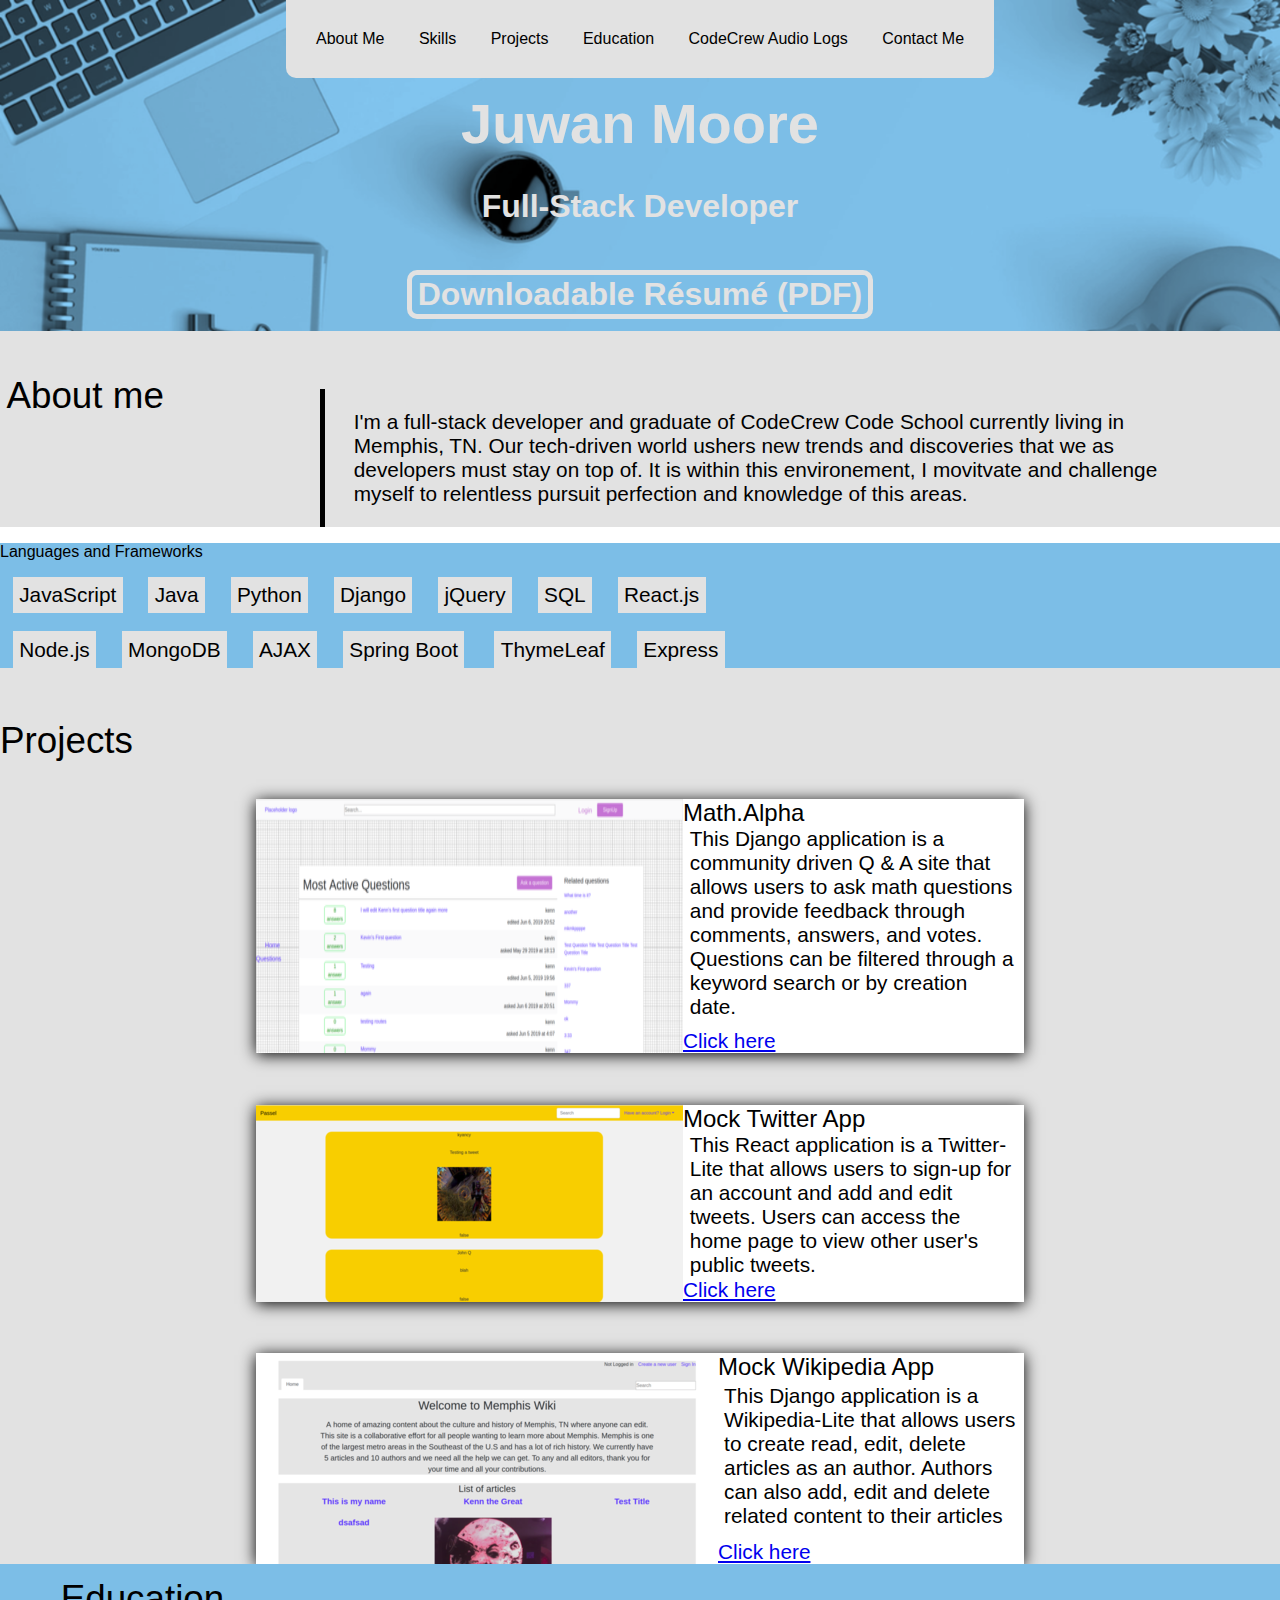
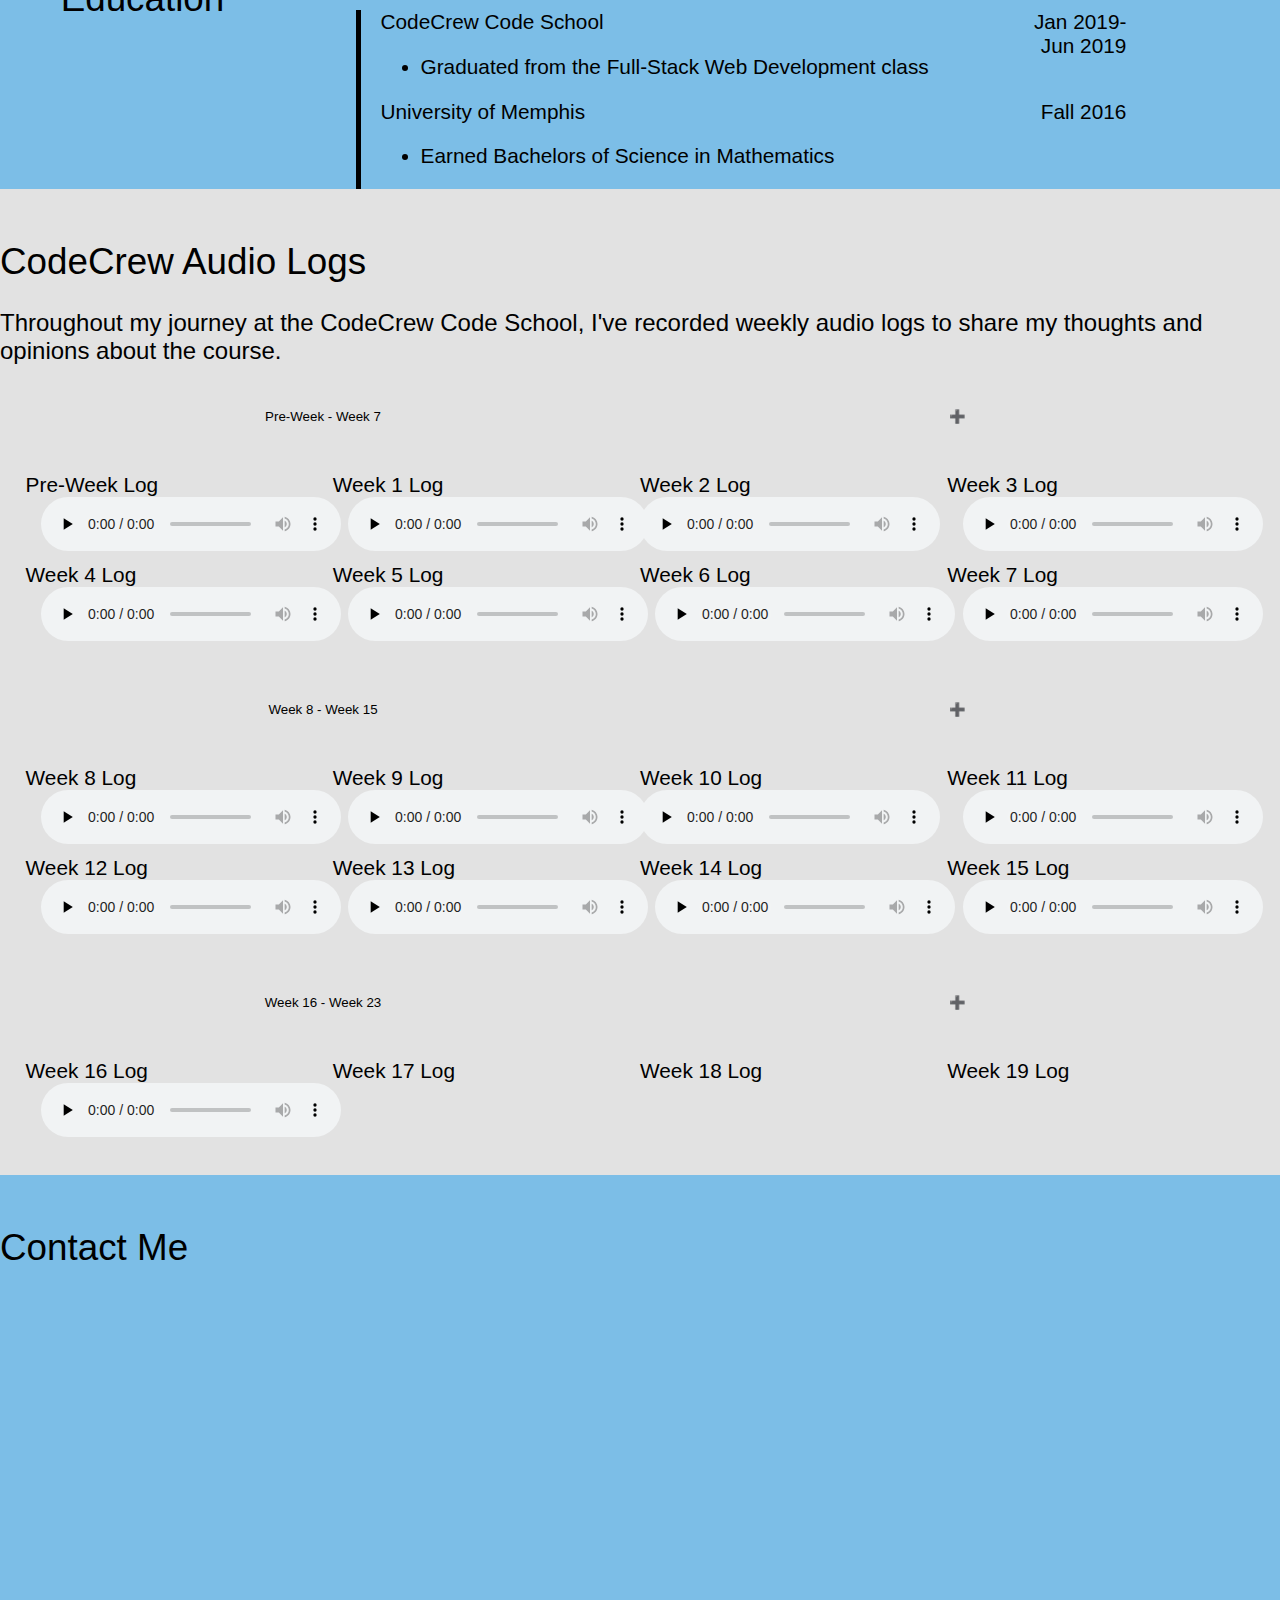
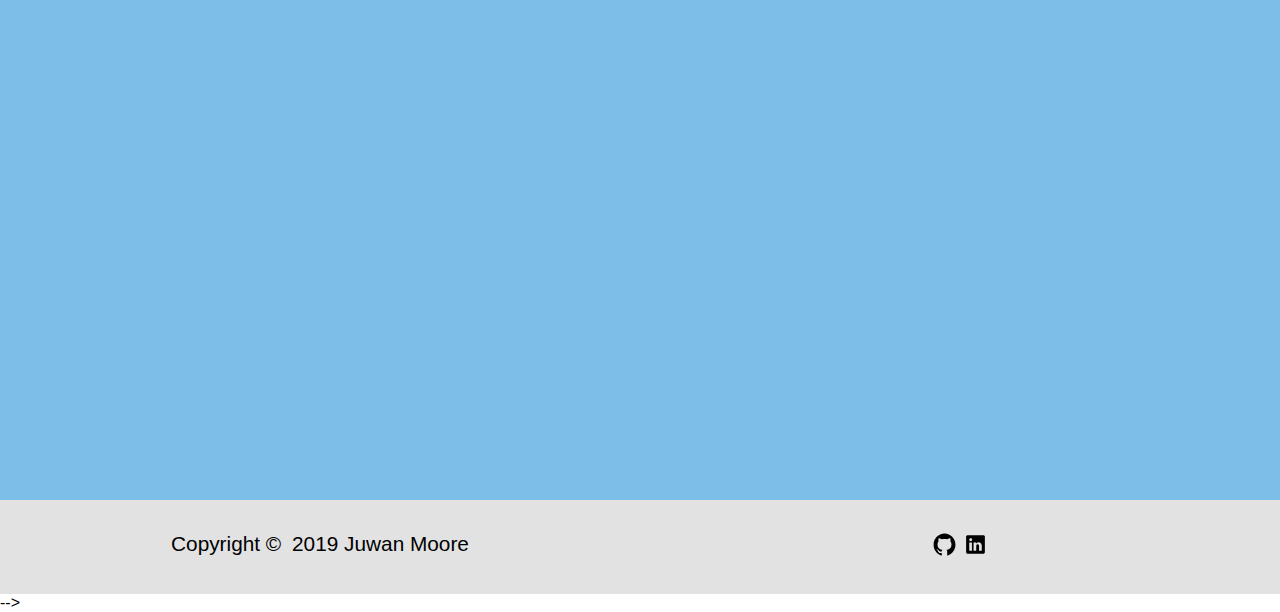
<file: index.html>
<!DOCTYPE html>
<html lang="en">
<head>
    <meta name='viewport' content='width=device-width, initial-scale=1.0' charset="UTF-8">
    <title>Welcome to JuwanMoore.com</title>
    <script src="jquery-3.3.1.min.js"></script>

</head>
<body>
<link rel="stylesheet" href="css/index.css">
<link rel="stylesheet" href="animate.css">
 
<div id="mainPage" className="blue-white">
    <input type ="checkbox" id="hamburger" />
    <label id="hamburgerbox" for="hamburger">
        <div></div>
    </label> 
    <nav class="slideInDown animated" id=navbar>
        
        <div>
            <a href="#AboutMe" id = 'aboutLink'>About Me</a>
            <a href="#Skills" id="skillsLink">Skills</a>
            <a href="#Projects" id = 'projectsLink'>Projects</a>
            <a href="#Education" id='educationLink'>Education</a>
            <a href="#Codecrew" id = "codecrewLink">CodeCrew Audio Logs</a>
            <a href="#Contact" id ='contactLink'>Contact Me</a>
        </div>
    </nav>

        <h1 id="myName" class="zoomIn animated">Juwan Moore</h1>


    <div id="myPosition" class="zoomIn animated">
        <p>Full-Stack Developer</p>
    </div>

        <a id="PDF" href="Juwan%20Moore.pdf" download target="_blank" class="zoomIn animated"><button >Downloadable Résumé (PDF)</button></a>
   
</div>

<div id='AboutMe' class ='layoutAbout blue-white'>
    <p class="aboutmepadding">About me</p>
    <article><p>I'm a full-stack developer and graduate of CodeCrew Code School currently living in Memphis, TN. Our tech-driven world ushers new trends and discoveries that we as developers must stay on top of. It is within this environement, I movitvate and challenge myself to relentless pursuit perfection and knowledge of this areas.</p>
    </article>
</div>
<div id="Skills" class="blue-white">
    <p>Languages and Frameworks</p>
    <span>JavaScript</span><span>Java</span><span>Python</span><span>Django</span><span>jQuery</span><span>SQL</span><span>React.js</span>
    <br/><br/>
    <span>Node.js</span><span>MongoDB</span><span>AJAX</span><span>Spring Boot</span> <span>ThymeLeaf</span><span>Express</span>
</div>
 <div id='Projects' class = 'blue-white'> 
    <p>Projects</p>
    <nav class = ''>
        <nav id='project1'><img class="projectImage" src="MathAlpha.png" alt="An image of the Clicking game">
            <nav class="projectText">
                <nav class='fontProject'>Math.Alpha</nav>
                <nav class="info"> This Django application is a community driven Q & A site that allows users to ask math questions and provide feedback through comments, answers, and votes. Questions can be filtered through a keyword search or by creation date. </nav>


                <nav class="projectMargin"><a class='fontProject' href="http://app3.juwanmoore.com" target= ' _blank'>Click here</a></nav>
            </nav>
        </nav>

        <nav id='project2'><img class="projectImage" src="twitter.png" alt="An image of the Tic-Tac-Toe game">
            <nav class="projectText">
                <nav class='fontProject'>Mock Twitter App</nav>
                <nav class="info"> This React application is a Twitter-Lite that allows users to sign-up for an account and add and edit tweets. Users can access the home page to view other user's public tweets. </nav>
                <nav class=""><a class='fontProject' href="http://app2.juwanmoore.com" target= ' _blank'>Click here</a></nav>
            </nav>
        </nav>
        <nav id='project3'><img class="projectImage" src="Wiki.png" alt="An image of the Wikipedia-Lite Project">
            <nav class="projectText">
                <nav class='fontProject'>Mock Wikipedia App</nav>
                <nav class="info"> This Django application is a Wikipedia-Lite that allows users to create read, edit, delete articles as an author. Authors can also add, edit and delete related content to their articles </nav>
                <nav class="projectMargin"><a class='fontProject' href="http://app1.juwanmoore.com" target= ' _blank'>Click here</a></nav>
            </nav>
        </nav>
    </nav>

</div> 
 <div id="Education" class="blue-white"> 
    <article class="educationGrid">
        <p class="educationTitle">Education</p>
        <nav id="in-gridEd">
            <nav id="codeC">CodeCrew Code School
                <ul>
                    <li>Graduated from the Full-Stack Web Development class</li>
                </ul>
            </nav>

            <nav id="codeDates">Jan 2019-Jun 2019</nav>

        <nav id="UofM">University of Memphis
            <ul>
                    <li> Earned Bachelors of Science in Mathematics</li>
            </ul>
        </nav>
        <nav id="uofmDates">Fall 2016</nav>
    </nav>
    </article>

</div> 
 <div id='Codecrew' class ='blue-white'> <p>CodeCrew Audio Logs</p> 
    <p>Throughout my journey at the CodeCrew Code School, I've recorded weekly audio logs to share my thoughts and opinions about the course.</p>

    <section class="accordion" id="accordionExample">
        <section class="card">
            <section class="card-header light" id="headingOne">
                <h5 class="mb-0">
                    <button class="audio " type="button" data-toggle="collapse" data-target="#collapseOne" aria-expanded="false" aria-controls="collapseOne">
                        <span class="audioWeekGrid"><span class="audioWeek">Pre-Week - Week 7</span><span class="audioSign"></span></span>

                    </button>
                </h5>
            </section>

            <section id="collapseOne" class="collapse" aria-labelledby="headingOne" data-parent="#accordionExample">
                <section class="card-body audioGrid light">
                    <section class="header0">Pre-Week Log</section>
                    <section class="header1">Week 1 Log</section>
                    <section class="header2">Week 2 Log</section>
                    <section class="header3">Week 3 Log</section>
                    <audio class='Alpha spaceBottom' preload="none" controls="">
                        <source src="Coding%20Crew%20Intro%20Vlog.mp3">
                    </audio>
                    <audio class='Week1 spaceBottom' preload="none" controls="">
                        <source src="Week1.mp3">

                    </audio>
                    <audio class='Week2spaceBottom' preload="none" controls="">
                        <source src="Week2.mp3">
                    </audio>
                    <audio class='Week3 spaceBottom' preload="none" controls="">
                        <source src="Week3.mp3">
                    </audio>
                    <section class="header4">Week 4 Log</section>
                    <section class="header5">Week 5 Log</section>
                    <section class="header6">Week 6 Log</section>
                    <section class="header7">Week 7 Log</section>
                    <audio class='Week4 spaceBottom' preload="none" controls>
                        <source src="Week4.mp3">
                    </audio>
                    <audio class='Week5 spaceBottom' preload="none" controls>
                        <source src="Week5.mp3">
                    </audio>
                    <audio class="Week6 spaceBottom" preload="none" controls>
                        <source src="Week6.mp3">
                    </audio>
                    <audio class="Week7 spaceBottom" preload="none" controls>
                        <source src="Week7.mp3">
                    </audio>
                </section>
            </section>
        </section>
        <section class="card">
            <section class="card-header" id="headingTwo">
                <h5 class="mb-0">
                    <button class="audio collapsed" type="button" data-toggle="collapse" data-target="#collapseTwo" aria-expanded="false" aria-controls="collapseTwo">
                        <span class="audioWeekGrid"><span class="audioWeek">Week 8 - Week 15</span><span class="audioSign"></span></span>

                    </button>
                </h5>
            </section>
            <section id="collapseTwo" class="collapse" aria-labelledby="headingTwo" data-parent="#accordionExample">
                <section class="card-body audioGrid light">
                        <section class="header0">Week 8 Log</section>
                        <section class="header1">Week 9 Log</section>
                        <section class="header2">Week 10 Log</section>
                        <section class="header3">Week 11 Log</section>
                        <audio class='Alpha spaceBottom' preload="none" controls="">
                            <source src="Week8.mp3">
                        </audio>
                        <audio class='Week1 spaceBottom' preload="none" controls="">
                            <source src="Week9.mp3">

                        </audio>
                        <audio class='Week2spaceBottom' preload="none" controls="">
                            <source src="Week10.mp3">
                        </audio>
                        <audio class='Week3 spaceBottom' preload="none" controls="">
                            <source src="Week11.mp3">
                        </audio>
                        <section class="header4">Week 12 Log</section>
                        <section class="header5">Week 13 Log</section>
                        <section class="header6">Week 14 Log</section>
                        <section class="header7">Week 15 Log</section>
                        <audio class='Week4 spaceBottom' preload="none" controls>
                            <source src="Week12.mp3">
                        </audio>
                        <audio class='Week5 spaceBottom' preload="none" controls>
                            <source src="Week13.mp3">
                        </audio>
                        <audio class="Week6 spaceBottom" preload="none" controls>
                            <source src="Week14.mp3">
                        </audio>
                    <audio class="Week7 spaceBottom" preload="none" controls>
                        <source src="Week15.mp3">
                    </audio>
                </section>
            </section>
        </section>
        <section class="card">
            <section class="card-header" id="headingThree">
                <h5 class="mb-0">
                    <button class="audio collapsed" type="button" data-toggle="collapse" data-target="#collapseThree" aria-expanded="false" aria-controls="collapseThree">
                        <span class="audioWeekGrid"><span class="audioWeek">Week 16 - Week 23 </span><span class="audioSign"></span></span>

                    </button>
                </h5>
            </section>
            <section id="collapseThree" class="collapse" aria-labelledby="headingThree" data-parent="#accordionExample">
                <section class="card-body audioGrid light">
                    <section class="header0">Week 16 Log</section>
                    <section class="header1">Week 17 Log</section>
                    <section class="header2">Week 18 Log</section>
                    <section class="header3">Week 19 Log</section>
                    <audio class='Alpha spaceBottom' preload="none" controls="">
                        <source src="Week16.mp3">
                    </audio>

                </section>
            </section>
        </section>
    </section>

</div> 
 <div id='Contact' class ='blue-white'><p>Contact Me</p>
    <iframe src="https://docs.google.com/forms/d/e/1FAIpQLSeTIT68oVBhHE6Iqr2RAQX8DV7Uwo6EjMud1h7vPG1St9lQBw/viewform?embedded=true" width="640" height="790" frameborder="0" marginheight="0" marginwidth="0">Loading...</iframe>

</div>
<span class="copyright">
    <span><span>Copyright ©</span><span class="cp-name"> 2019 Juwan Moore</span></span>
    <span>
        <a href="https://github.com/Litterial/" target= ' _blank' ><img class="icon" src="_ionicons_svg_logo-github.svg"/></a>
        <a href="https://www.linkedin.com/in/juwan-moore-37a674b6/" target= ' _blank' ><img class="icon" src="_ionicons_svg_logo-linkedin.svg"/></a>
    </span>
</span>

<a id="scrollUp" href="#mainPage"><img src="resizearrow.png"/></a>
<footer>

</footer> -->

</body>
<script src="index.js"></script>
</html>
</file>
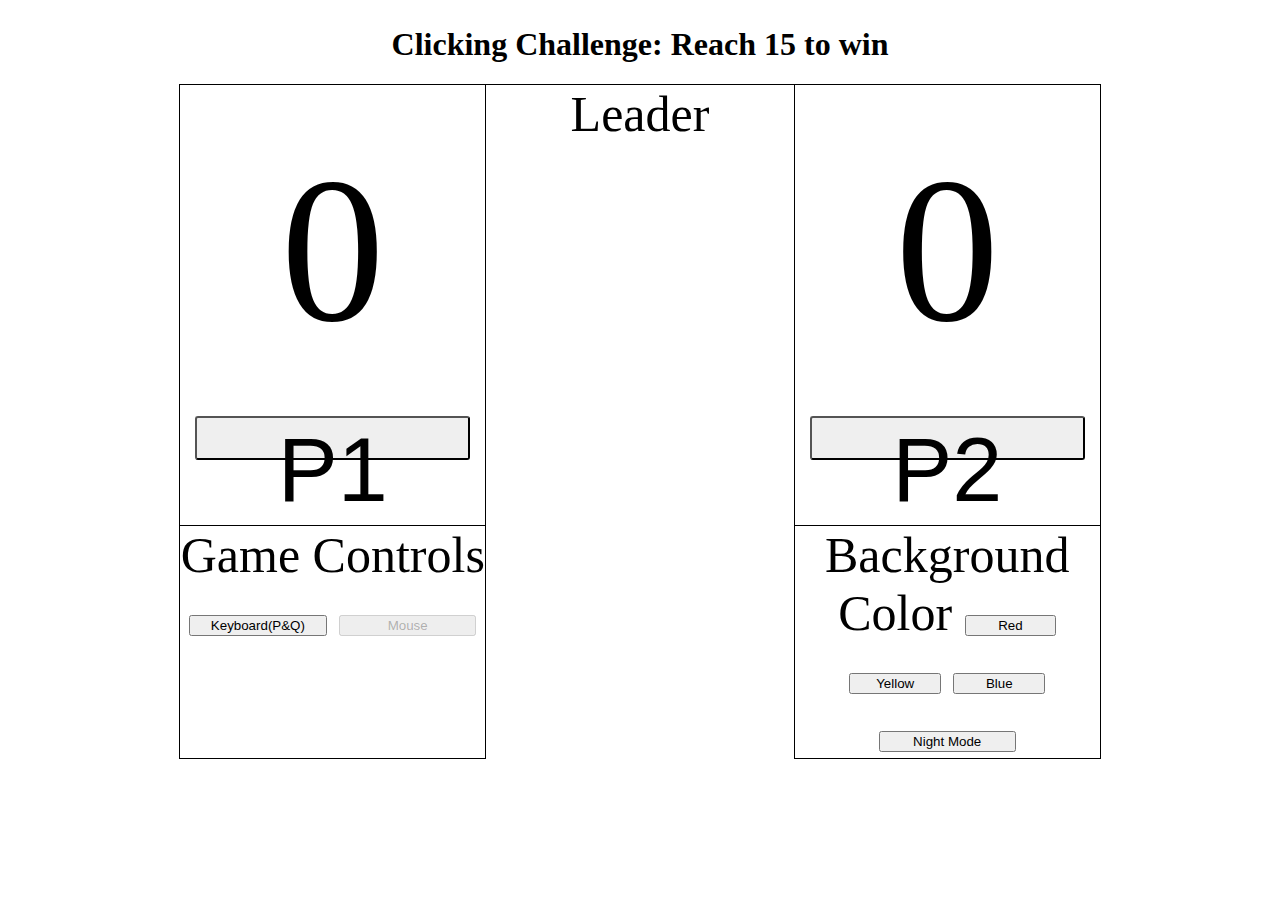
<file: clickingame.html>
<!DOCTYPE html>
<html lang="en">
<head>
    <meta charset="UTF-8">
    <title>Title</title>
    <link rel="stylesheet" href="clickingame.css">
    <script src="jquery-3.3.1.min.js"> </script>
</head>
<body id="backbone">
<h1>Clicking Challenge: Reach 15 to win</h1>

<div class="container">
    <aside><p id="counter1">0</p>
    <button id="inputP1">P1</button>
    </aside>
    <section>Leader
    <p id="score"></p>
    </section>
    <nav><p id="counter2">0</p>
    <button id="inputP2">P2</button>
    </nav>
    <footer> Game Controls
    <button id="keyboard"> Keyboard(P&Q)</button>
        <button id="clicks">Mouse</button>
    </footer>
    <article>Background Color
    <button id="redB">Red</button>
    <button id ="yellowB">Yellow</button>
        <button id ="blueB">Blue</button>
        <button id = 'darkB'>Night Mode</button>
    </article>
</div>
<script src="clickingame.js"></script>
</body>
</html>
</file>
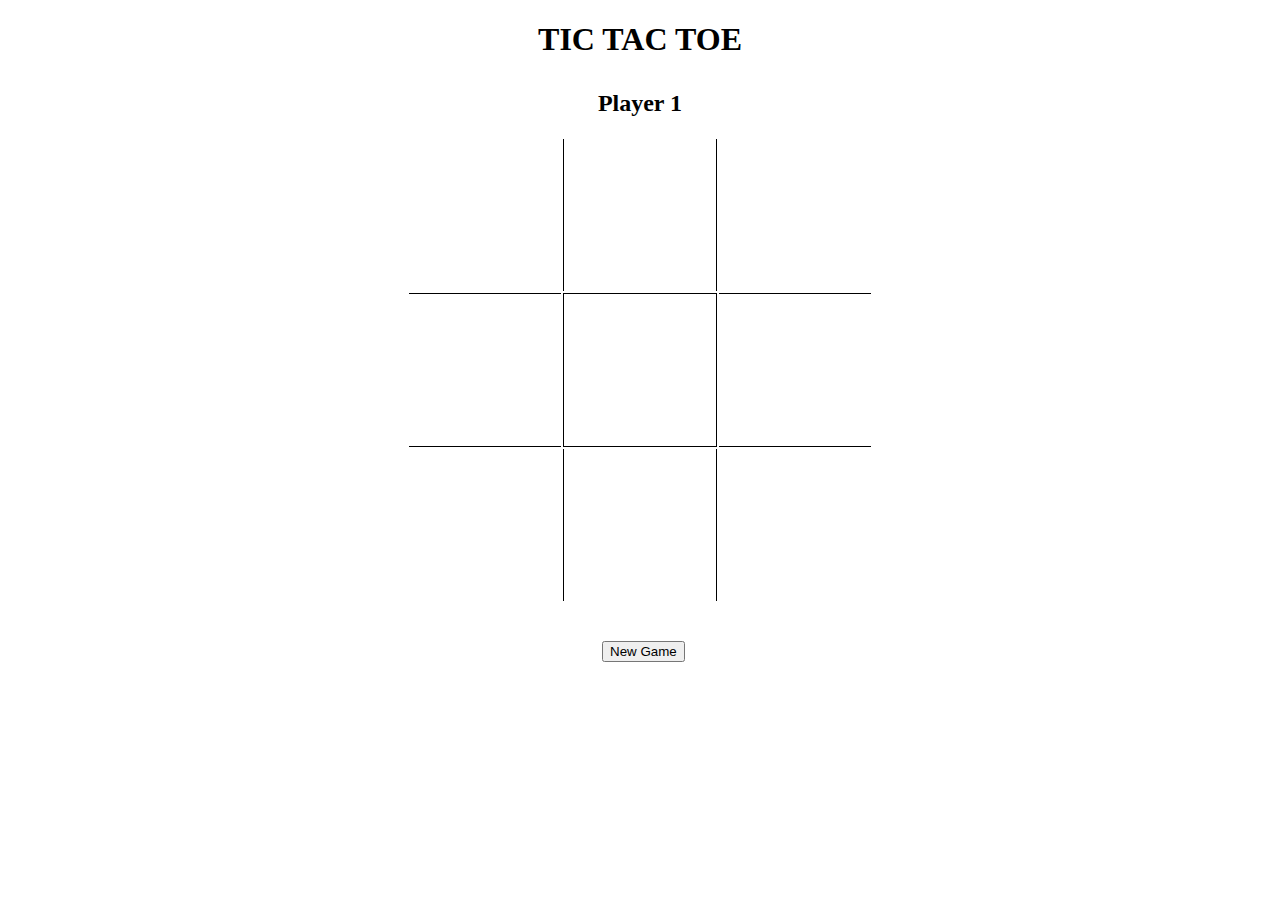
<file: ct.html>
<!DOCTYPE html>
<html lang="en">
<head>
    <meta charset="UTF-8">
    <title>Title</title>
</head>
<body>
<link rel="stylesheet" href="ct.css">
<h1>TIC TAC TOE</h1>
<h2>Player 1</h2>
<!--dimensions to set TIC TAC TOE table-->
<table>
    <tr>
        <td></td>
        <td class ="vertical"></td>
        <td></td>
    </tr>
    <tr>
        <td class="horizontal"></td>
        <td class="vertical horizontal" ></td>
        <td class = horizontal></td>
    </tr>
    <tr>
        <td></td>
        <td class = "vertical"></td>
        <td></td>
    </tr>
</table>
<button type="reset">New Game</button>
<script src="ct.js"></script>
</body>
</html>
</file>
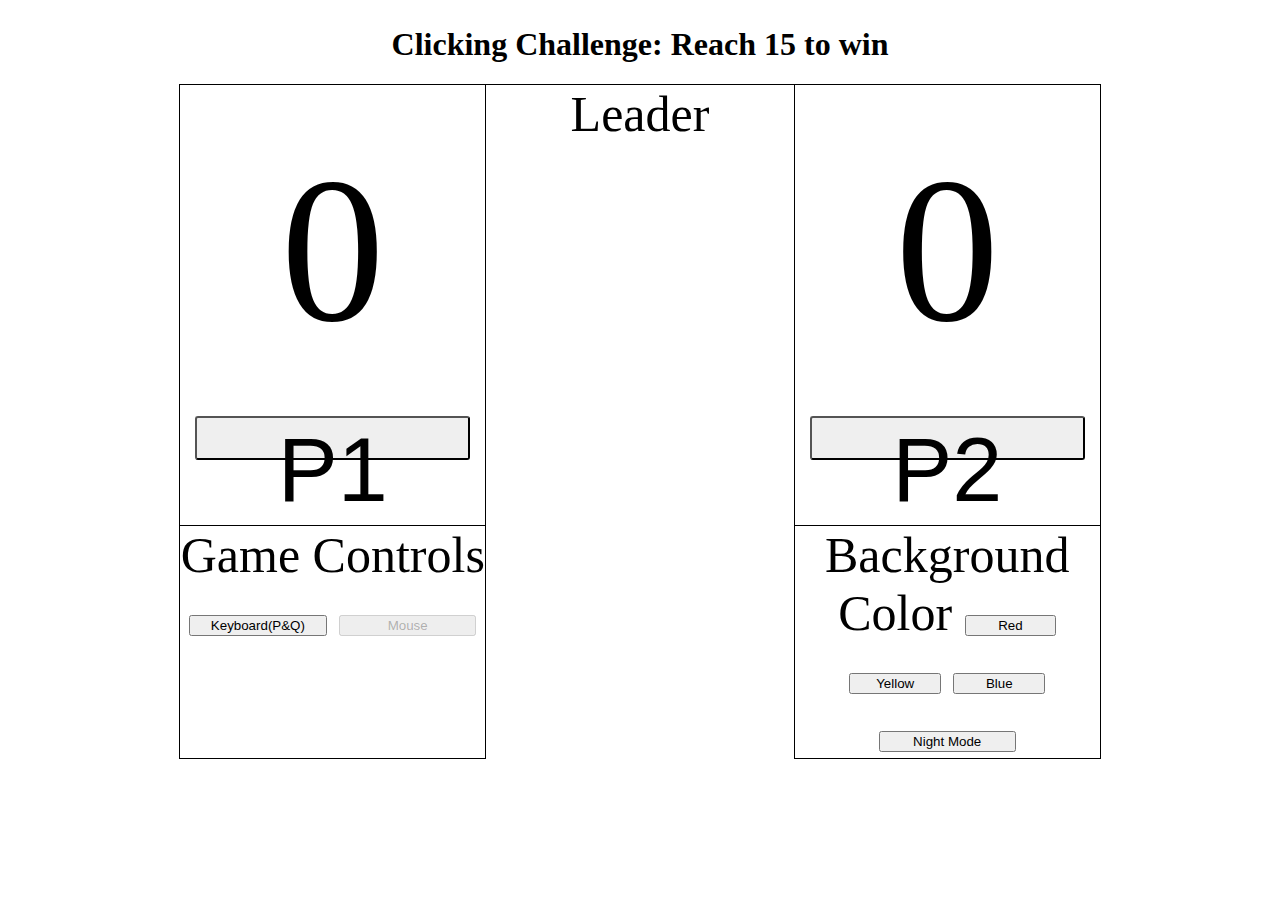
<file: clickinggame/clickingame.html>
<!DOCTYPE html>
<html lang="en">
<head>
    <meta charset="UTF-8">
    <title>Title</title>
    <link rel="stylesheet" href="clickingame.css">
    <script src="../jquery-3.3.1.min.js"> </script>
</head>
<body id="backbone">
<h1>Clicking Challenge: Reach 15 to win</h1>

<div class="container">
    <aside><p id="counter1">0</p>
    <button id="inputP1">P1</button>
    </aside>
    <section>Leader
    <p id="score"></p>
    </section>
    <nav><p id="counter2">0</p>
    <button id="inputP2">P2</button>
    </nav>
    <footer> Game Controls
    <button id="keyboard"> Keyboard(P&Q)</button>
        <button id="clicks">Mouse</button>
    </footer>
    <article>Background Color
    <button id="redB">Red</button>
    <button id ="yellowB">Yellow</button>
        <button id ="blueB">Blue</button>
        <button id = 'darkB'>Night Mode</button>
    </article>
</div>
<script src="clickingame.js"></script>
</body>
</html>
</file>
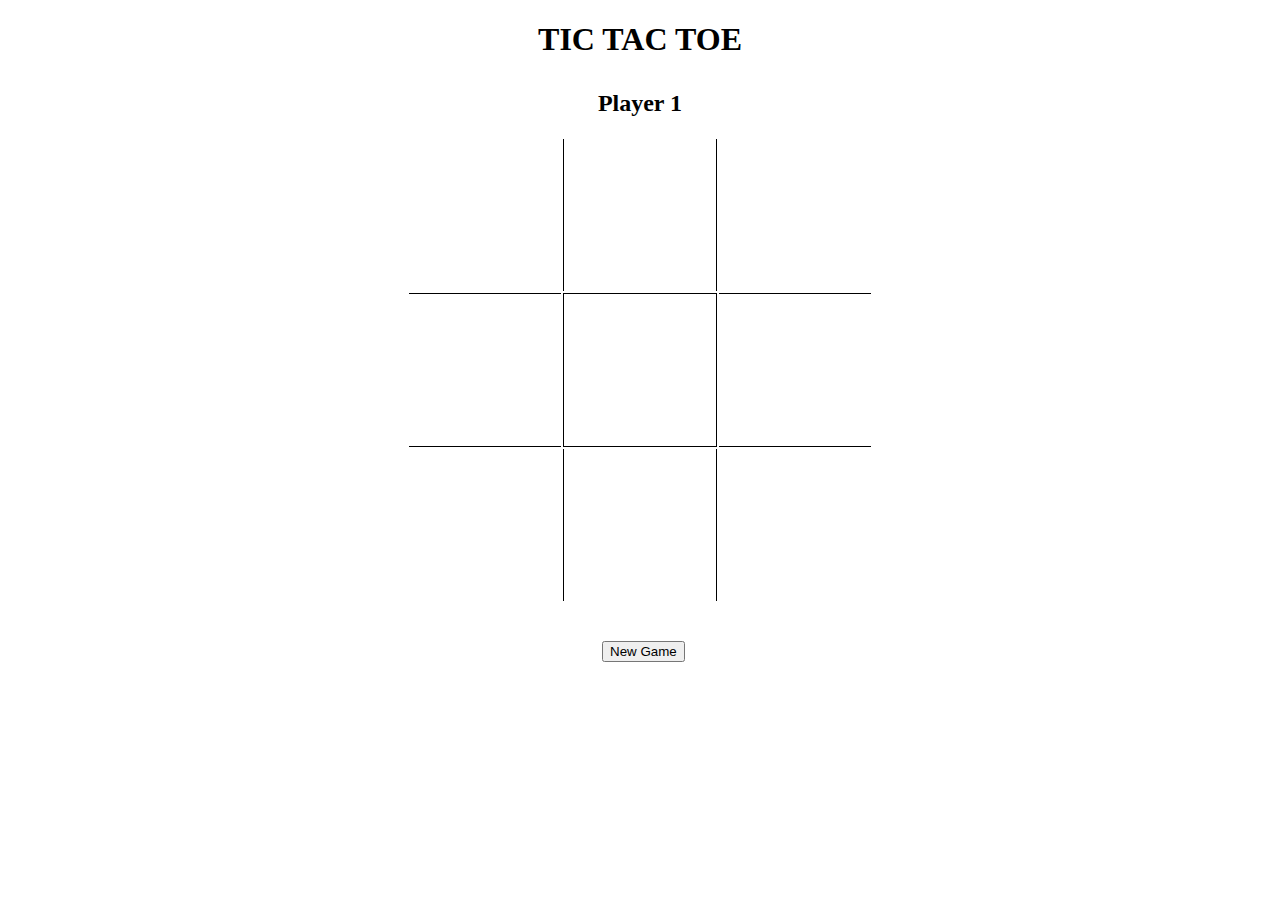
<file: tictactoe/ct.html>
<!DOCTYPE html>
<html lang="en">
<head>
    <meta charset="UTF-8">
    <title>Title</title>
</head>
<body>
<link rel="stylesheet" href="ct.css">
<script src="../jquery-3.3.1.min.js"></script>
<h1>TIC TAC TOE</h1>
<h2>Player 1</h2>
<!--dimensions to set TIC TAC TOE table-->
<table>
    <tr>
        <td></td>
        <td class ="vertical"></td>
        <td></td>
    </tr>
    <tr>
        <td class="horizontal"></td>
        <td class="vertical horizontal" ></td>
        <td class = horizontal></td>
    </tr>
    <tr>
        <td></td>
        <td class = "vertical"></td>
        <td></td>
    </tr>
</table>
<button type="reset">New Game</button>
<script src="ct.js"></script>
</body>
</html>
</file>
<file: css/index.css>
html   /*controls scroll*/
{
    scroll-behavior:smooth;
    /* height: 100vh;
    width:100vw; */
    font-family: sans-serif;
}

html,body
{

    margin:0;
    height: 100vh;
    width:100vw;
    /*background-color:#87cefa ;*/
}

.blue-white:nth-of-type(odd)
{
   background: #7CBEE7;
}
.blue-white:nth-of-type(even)
{
    background:#e2e2e2;
}



input[id="hamburger"]{
    /* visibility:hidden; */
    display: none;
    height: 0px;
    width: 0px;
 
}

#mainPage  
{
    background: url(../public/images/header.png)no-repeat;
    background-size:cover;
    text-align: center;
}

#navbar {
    display: inline-block;
    background-color: #e2e2e2;
    border-bottom-right-radius: 10px;
    border-bottom-left-radius:10px;
    padding:15px;
    position: relative;
}

#navbar div{
    display: inherit;
}
#navbar div a{
    display: inherit;
    padding:15px;
    text-decoration: none;
    color:black;
}


#navbar div a:hover,#navbar div a:active{
    background-color:#7CBEE7;
}

@media(max-width:767px)
{
    
    input[id="hamburger"]:checked ~ #navbar{
        display: block;
        position: fixed;
        height: 100vh;
        width:100vw;
        font-size: 2em;
        z-index: 1; 
        overflow: hidden;       

    }

    #hamburgerbox div{
        top:40%;
        right: 5px;

    }

    #hamburgerbox div, #hamburgerbox div::before,#hamburgerbox div::after {
        display: block;
        position:absolute;
        background:#7CBEE7;
        border-radius:10px;
        height:10px;
        width: 50px;
        margin:0;
    }

    #hamburgerbox div::before {
        content:"";
        transform:translateY(-20px);
        -webkit-transform:translateY(-20px);
    }

    #hamburgerbox div::after {
        content:"";
        transform:translateY(20px);
       -webkit-transform:translateY(20px);
    }


    #hamburgerbox
    {
        cursor:pointer;
        background:white;
        position:fixed;
        top:10px;
        right:10px;
        width: 60px;
        height: 60px;
        border-radius: 10px;
        z-index: 2;


    }
    
    #mainMenu{
        padding:12% 0;
    }
    
    #navbar{
        display:none;
        padding:80px 0 0 0;

    }
    #navbar div a{
        padding:20px 0;
        
    }


}

@media(max-width:500px)
{
    #myName
    {
        font-size:2.2em
    }
}



/***********************************************Back to the top********************************************************/

#scrollUp
{
    position:fixed;
    display:none;
    right:1%;
    bottom:1%;
    margin:0;
    /*background:url('resizearrow.png')no-repeat;*/
    background: #cdcdcd;


}


/**********************************************Other half of main page*************************************************/
#myName
{
    margin-bottom: 0;
    font-family: 'Arial', 'Helvetica', sans-serif;
    font-weight: bold;
    font-size:3.5em;
    color: #e2e2e2;
    animation-delay: 1s;
    padding-top:1%;
    margin:0;

}

#myName h1{
    margin:0;
}


@media (max-width:767px){
    #myName{
        padding-top:60px;
    }
    
}

@media (max-width:650px){
   
   #hamburgerbox{
    top: 5px;
    right: 5px;
    width: 50px;
    height: 50px;
   }

   #hamburgerbox div {
    top: 40%;
    right: 2px;
}
   
    #hamburgerbox div, #hamburgerbox div::before, #hamburgerbox div::after {
    
        height: 8px;
        width: 45px;
    }

    #hamburgerbox div::before {
     
        transform:translateY(-15px);
        -webkit-transform:translateY(-15px);
    }

    #hamburgerbox div::after {
        transform:translateY(15px);
       -webkit-transform:translateY(15px);
    }

    #myName
    {
        font-size:2.5em
    }


}


#myPosition    /*delays sub-header for site*/
{
    font-size:2em;
    font-weight: bold;
    color: #e2e2e2;
    animation-delay:1.25s;
}




div:nth-of-type(1)>section:nth-of-type(3)>p   /*sub header*/
{
    font-size: 2.3rem;
    text-align: center;
    color: #e2e2e2;
}

 #PDF
{
    animation-delay: 1.73s;
}
#PDF button
{
    cursor: pointer;
    border-radius:10px;
    height: 20%;
    margin:1% 0;
    font-size:2em;
    background: rgba(225,225,225,.0);
    color: #e2e2e2;
    font-weight: bold;
    border: 5px solid #e2e2e2;
}

#PDF button:hover, #PDF button:active
{
    background: #e2e2e2;
    color: #7CBEE7;
    text-decoration-line: underline ;
}

#PDF button:focus
{
  outline:none;
}

@media(max-width:650px)
{
    #myPosition, #PDF button{
        font-size:1.5em
    }
}

@media(max-width:500px)
{
    #myPosition, #PDF button{
        font-size:1.2em
    }
}
/*****************************************Background for the Sections***************************************************/

.light{

    background-color: #e2e2e2;
}

.dark{
    background-color: #7CBEE7;
}
/**************************************************About Me************************************************************/

.aboutmepadding
{
    padding-top:2%;
}
.layoutAbout
{
    display:grid;
    grid-template-columns: 1fr 3fr;

}

div .aboutmepadding  /*About me title*/
{

    padding-left:2%;
    grid-column:1;
    font-size: 2.3rem;
}

div:nth-child(4)>article:nth-of-type(1)  /*About me paragraph*/
{

    grid-column:2;
    font-size: 1.3rem;
    margin:6% 10% 0 0;
    text-align:left;
    border-left:5px solid black;
    padding-left:3%;
}
div:nth-child(4)>article:nth-of-type(2)    /*extra optional space in case I want to add more info*/
{

    grid-column:2;
    grid-row:6/10;
    font-size: 1.3rem;
    margin:6% 10% 0 10%;
    text-align:left;
    border-left:5px solid black;
    padding-left:3%;
    padding-top:1%;
}
/****************************************************Skills************************************************************/



div:nth-child(5)>span    /*Actual skills*/
{
    display:inline-block;
    margin:0 1%;
    font-size: 1.3rem;
    background-color: #e2e2e2;
    padding:0.5%;
}


/****************************************************Projects**********************************************************/
div:nth-child(6) p    /*Project name*/
{
    font-size:2.3rem;
    margin-top:0;
    padding-top: 4.082%;

}

.projectGrid
{
    display: grid;
    grid-template-columns: repeat(2,1fr);
    grid-template-rows: repeat(3,1fr);
    margin:0 15%;
    grid-row-gap: 4vh;
    row-gap: 4vh;

}


#project1
{
    display: flex;
    justify-content: space-between;
    background: white;
    box-shadow: 0 2px 15px;
    margin: auto;
    width: 60%;
    margin-top:2%;
    /*border-radius: 20px;*/
}
.projectImage {
/*border-top-left-radius:20px;*/
/*border-bottom-left-radius:20px;*/
}
.fontProject {
    font-size: 1.5rem;
}

.projectText {
    display: flex;
    flex-direction: column;
    justify-content: space-between;
}
.info
{
    text-align: left;
    padding: 0 2% 0;
    font-size: 1.3rem;
}

.projectMargin
{
    padding-top:3%;
}
a.fontProject
{
    font-size: 1.3rem;
}
#project2     /*holds project 2 image*/
{
    display: flex;
    justify-content: space-between;
    background: white;
    box-shadow: 0 2px 15px;
    margin: auto;
    width: 60%;
    margin-top:4%;
    /*border-radius: 20px;*/


}

#project3
{
    display: flex;
    justify-content: space-between;
    background: white;
    box-shadow: 0 2px 15px;
    margin: auto;
    width: 60%;
    margin-top:4%;
    /*border-radius: 20px;*/
}
#p1text    /*info of project 1*/
{
    padding-top:9%;
    grid-column: 2;
    grid-row:1;
    font-size: 1.3rem;
    padding-left: 9%;
    background: white;
    padding-right:3%;
    box-shadow: 0 2px 25px;
}

#p2text    /*info of project 2*/
{
    padding-top: 9%;
    grid-column: 2;
    grid-row:2;
    font-size: 1.3rem;
    padding-left: 9%;
    background:white;
    padding-right:3%;
    box-shadow: 0 2px 25px;
}

#p3text    /*info of project 3*/
{
    padding-top: 9%;
    grid-column: 2;
    grid-row:3;
    font-size: 1.3rem;
    padding-left: 9%;
    background:white;
    padding-right:3%;
    box-shadow: 0 2px 25px;
}
.frameworks
{
    padding: 0 2% 0;
    font-size: 1.3rem;
}

/*#p1text>nav:nth-of-type(1),#p2text>nav:nth-of-type(1)*/
/*{*/
/*    padding-bottom: 5%;*/
/*}*/

#p1text>nav:nth-of-type(2),#p2text>nav:nth-of-type(2),#p3text>nav:nth-of-type(2)   /* align the body of the text to the left*/
{
  text-align: left;

}


#p1text>a,#p2text>a,#p3text>a   /*click me*/
{
    color: blue;
    text-decoration-line: underline;
}

#p2text>a     /*move click me to the bottom*/

{
    display:block;
    margin-top:7.1vh;
 }





/************************************************Education**************************************************************/
.educationGrid
{
    display:grid;
    grid-template-columns:auto auto;
    grid-template-rows:1fr;
    text-align: left;
    font-size:1.3rem;
}

.educationTitle /*Education title*/
{

    font-size:2.3rem;
    margin-top:0;
    padding-top: 4.082%;
    padding-right: 20%;
    grid-column: 1;
    grid-row: 1/3;
    text-align:center;
}
#in-gridEd /*grid for Education history*/
{
    grid-column: 2;
    grid-row:1;
    display:grid;
    grid-template-rows:repeat(3,auto);
    grid-template-columns:repeat(2,auto);
    border-left: 5px solid black;
    margin-top: 5%;
}
#codeC
{
    grid-column: 1;
    grid-row:1;
    padding-left:3%;
}
#codeDates
{
    grid-column: 2;
    grid-row:1;
    text-align: right;
    padding-right: 56%;
}
#UofM
{
    grid-column: 1;
    grid-row:2;
    padding-left:3%;


}
#uofmDates
{
    grid-column: 2;
    grid-row:2;
    text-align: right;
    padding-right: 56%;
;
}
#SW
{
    grid-column: 1;
    grid-row:3;
    padding-left:3%;
}
#swDates
{
    grid-column: 2;
    grid-row:3;
    text-align: right;
    padding-right: 56%;
}


/**************************************************Audio****************************************************************/
div:nth-child(8) p:nth-of-type(1)  /*Audio header*/
{
    font-size:2.3rem;
    margin-top:0;
    padding-top: 4.082%;
    margin-bottom: 0;
}



div:nth-child(8) p:nth-of-type(2)   /*audio sub-header*/
{
    font-size: 1.5rem;
    padding-bottom:1.6%;
    padding-top:2.018%;
    margin-top:0;
    margin-bottom: 0;
}
.audioGrid
{
    display:grid;
    grid-template-columns:repeat(4,1fr);
    grid-template-rows: repeat(4,auto);
    padding:2%;
}

.header0
{
    grid-column:1;
    grid-row:1;
    font-size: 1.3rem;
}
.header1
{
    grid-column:2;
    grid-row:1;
    font-size: 1.3rem;
}
.header2
{
    grid-column:3;
    grid-row:1;
    font-size: 1.3rem;
}
.header3
{
    grid-column:4;
    grid-row:1;
    font-size: 1.3rem;
}
.header4
{
    grid-column:1;
    grid-row:3;
    font-size: 1.3rem;
}
.header5
{
    grid-column:2;
    grid-row:3;
    font-size: 1.3rem;
}
.header6
{
    grid-column:3;
    grid-row:3;
    font-size: 1.3rem;
}
.header7
{
    grid-column:4;
    grid-row:3;
    font-size: 1.3rem;
}
/*audio controls layout*/

.Alpha
{
    grid-column:1;
    grid-row:2;
    padding: 0 5%;
}
.Week1
{
    grid-column:2;
    grid-row:2;
    padding: 0 5%;
}
.Week2
{
    grid-column:3;
    grid-row:2;
    padding: 0 5%;
}
.Week3
{
    grid-column:4;
    grid-row:2;
    padding: 0 5%;

}
.Week4
{
    grid-column:1;
    grid-row:4;
    padding: 0 5%;

}
.Week5
{
    grid-column:2;
    grid-row:4;
    padding: 0 5%;

}
.Week6
{
    grid-column:3;
    grid-row:4;
    padding: 0 5%;

}
.Week7
{
    grid-column:4;
    grid-row:4;
    padding: 0 5%;

}

.audioWeekGrid
{
    display:grid;
    grid-template-areas: "week sign";
    grid-template-columns: 50% 50%;
}

.audioWeek
{
grid-area: week;
}

.audioSign
{
    grid-area:sign;
}

.accordion button[aria-expanded="true"] .audioSign::after{
    /*grid-area:sign;*/
    content:" \2796" ;
    /*padding-left: 54%;*/
}
/*.accordion button[aria-expanded="true"][aria-controls="collapseTwo"]::after{*/
/*    grid-area:sign;*/
/*    content:" \2796" ;*/
/*    padding-left: 54.3%;*/
/*}*/
/*.accordion button[aria-expanded="false"][aria-controls="collapseTwo"]::after{*/
/*    grid-area:sign;*/
/*    content:" \2795" ;*/
/*    padding-left: 54.3%;*/
/*}*/
.accordion button[aria-expanded="false"] .audioSign::after{
    /*grid-area:sign;*/
    content:" \2795" ;
    /*padding-left: 54%;*/
}
.spaceBottom  /*space between audio controls and text in rows*/
{
    margin-bottom:4%;
}


.audio
{
    width:100vw;
    border:none;
    background:none;
}



.audio:focus
{
    outline:none;
}
/***********************************************************Contact******************************************************/


div:nth-child(9)>p    /*Contact*/
{
    font-size:2.3rem;
    margin-top:0;
    padding-top: 4.082%;
}

.copyright
{
    display: grid;
    grid-template-columns: 50% 50%;
    font-size: 1.3rem;
    background:#e2e2e2 ;
    text-align: center;
    padding-top: 2.5%;
    padding-bottom: 2.5%;
    vertical-align: middle;
}

.cp-name
{
    padding-left: .8%;
}
/******************************************************icon************************************************************/
.icon
{
    width:25px;
    height:25px;
}
</file>
<file: clickingame.css>
body   /*body margin*/
{
 margin: 2% 5%;
height:100%;
}
h1              /*game title*/
{
    text-align: center;
}

.container      /*set up border*/
{
    display:grid;
    grid-template-columns:1fr 1fr 1fr;
    grid-template-rows:repeat(2,auto);
    margin:0 10%;
    text-align: center;
    gap:0;
    grid-gap:0;

}

aside     /*player 1*/
{
 grid-column: 1;
    grid-row: 1;
    font-size: 50px;
    padding:0;
}

section   /*scoreboard*/
{
    grid-column:2;
    grid-row:1;
    font-size: 50px;
    border-top: 1px solid black;
}

nav     /*player2*/
{
    grid-column: 3;
    grid-row:1;
    font-size: 50px;
    padding:0;
}

footer  /*game options*/
{
    border:1px solid black;
    border-top: none;
    grid-column:1;
    grid-row:2;
    font-size:50px;
}

article   /*background color*/
{
    border:1px solid black;
    border-top: none;
    grid-column:3;
    grid-row:2;
    font-size:50px;

}

article>p
{
    grid-column: 1/span 4;
    grid-row:1;
    text-align: center;
    margin: 0;
}

aside,nav /*borders*/
{
border: 1px solid black;
}

#inputP1,#inputP2   /*button sizes for Player 1 and 2*/
{
   height:10%;
    width:90%;
    font-size: 90px;
    border-radius: 3px;
}



.red   /*red background*/
{
    background-color: red;
}

.blue  /*blue background*/
{
    background-color: blue;

}

.yellow  /*yellow background*/
{
    background-color:yellow;
}

.blackW
{
    background-color:black;
    color:white;

}

.bgcGrid
{
    display:grid;
    grid-template-rows: repeat(4,auto);
    grid-template-columns: repeat(3,25%);
}



#counter1,#counter2   /*counter text*/
{
    font-size: 13rem;
    margin:15% 0;

}

#redB,#blueB,#yellowB  /*background buttons*/
{
   width:30%;
}

#darkB
{
    width:45%;
}


#clicks,#keyboard  /*control buttons*/
{
    width:45%;

}
</file>
<file: ct.css>
td
{
    width: 150px;
    height: 150px;
    text-align: center;
    font-size: 100px;
}
/*Add the necessary code to display a grey border around a game square when the mouse pointer hovers over it (HINT: CSS)
*/
td:hover   /*hover function*/
{
 border:1px solid grey;
}

.vertical{
    border-left:1px solid black;
    border-right:1px solid black;

}

.horizontal
{
border-top:1px solid black;
border-bottom: 1px solid black;
}

table{
    margin:auto;
}
h1{
    text-align: center;
    margin-bottom: 2.5%;
}

h2{
    text-align:center;
}

.yellow
{
    background-color: yellow;
}

.gray
{
    background-color: gray;
}

.white
{
    background-color: white;
}

button
{
    position:relative;
    left: 47%;
    margin-top:3%;
}
</file>
<file: clickinggame/clickingame.css>
body   /*body margin*/
{
 margin: 2% 5%;
height:100%;
}
h1              /*game title*/
{
    text-align: center;
}

.container      /*set up border*/
{
    display:grid;
    grid-template-columns:1fr 1fr 1fr;
    grid-template-rows:repeat(2,auto);
    margin:0 10%;
    text-align: center;
    gap:0;
    grid-gap:0;

}

aside     /*player 1*/
{
 grid-column: 1;
    grid-row: 1;
    font-size: 50px;
    padding:0;
}

section   /*scoreboard*/
{
    grid-column:2;
    grid-row:1;
    font-size: 50px;
    border-top: 1px solid black;
}

nav     /*player2*/
{
    grid-column: 3;
    grid-row:1;
    font-size: 50px;
    padding:0;
}

footer  /*game options*/
{
    border:1px solid black;
    border-top: none;
    grid-column:1;
    grid-row:2;
    font-size:50px;
}

article   /*background color*/
{
    border:1px solid black;
    border-top: none;
    grid-column:3;
    grid-row:2;
    font-size:50px;

}

article>p
{
    grid-column: 1/span 4;
    grid-row:1;
    text-align: center;
    margin: 0;
}

aside,nav /*borders*/
{
border: 1px solid black;
}

#inputP1,#inputP2   /*button sizes for Player 1 and 2*/
{
   height:10%;
    width:90%;
    font-size: 90px;
    border-radius: 3px;
}



.red   /*red background*/
{
    background-color: red;
}

.blue  /*blue background*/
{
    background-color: blue;

}

.yellow  /*yellow background*/
{
    background-color:yellow;
}

.blackW
{
    background-color:black;
    color:white;

}

.bgcGrid
{
    display:grid;
    grid-template-rows: repeat(4,auto);
    grid-template-columns: repeat(3,25%);
}



#counter1,#counter2   /*counter text*/
{
    font-size: 13rem;
    margin:15% 0;

}

#redB,#blueB,#yellowB  /*background buttons*/
{
   width:30%;
}

#darkB
{
    width:45%;
}


#clicks,#keyboard  /*control buttons*/
{
    width:45%;

}
</file>
<file: tictactoe/ct.css>
td
{
    width: 150px;
    height: 150px;
    text-align: center;
    font-size: 100px;
}
/*Add the necessary code to display a grey border around a game square when the mouse pointer hovers over it (HINT: CSS)
*/
td:hover   /*hover function*/
{
 border:1px solid grey;
}

.vertical{
    border-left:1px solid black;
    border-right:1px solid black;

}

.horizontal
{
border-top:1px solid black;
border-bottom: 1px solid black;
}

table{
    margin:auto;
}
h1{
    text-align: center;
    margin-bottom: 2.5%;
}

h2{
    text-align:center;
}

.yellow
{
    background-color: yellow;
}

.gray
{
    background-color: gray;
}

.white
{
    background-color: white;
}

button
{
    position:relative;
    left: 47%;
    margin-top:3%;
}
</file>
